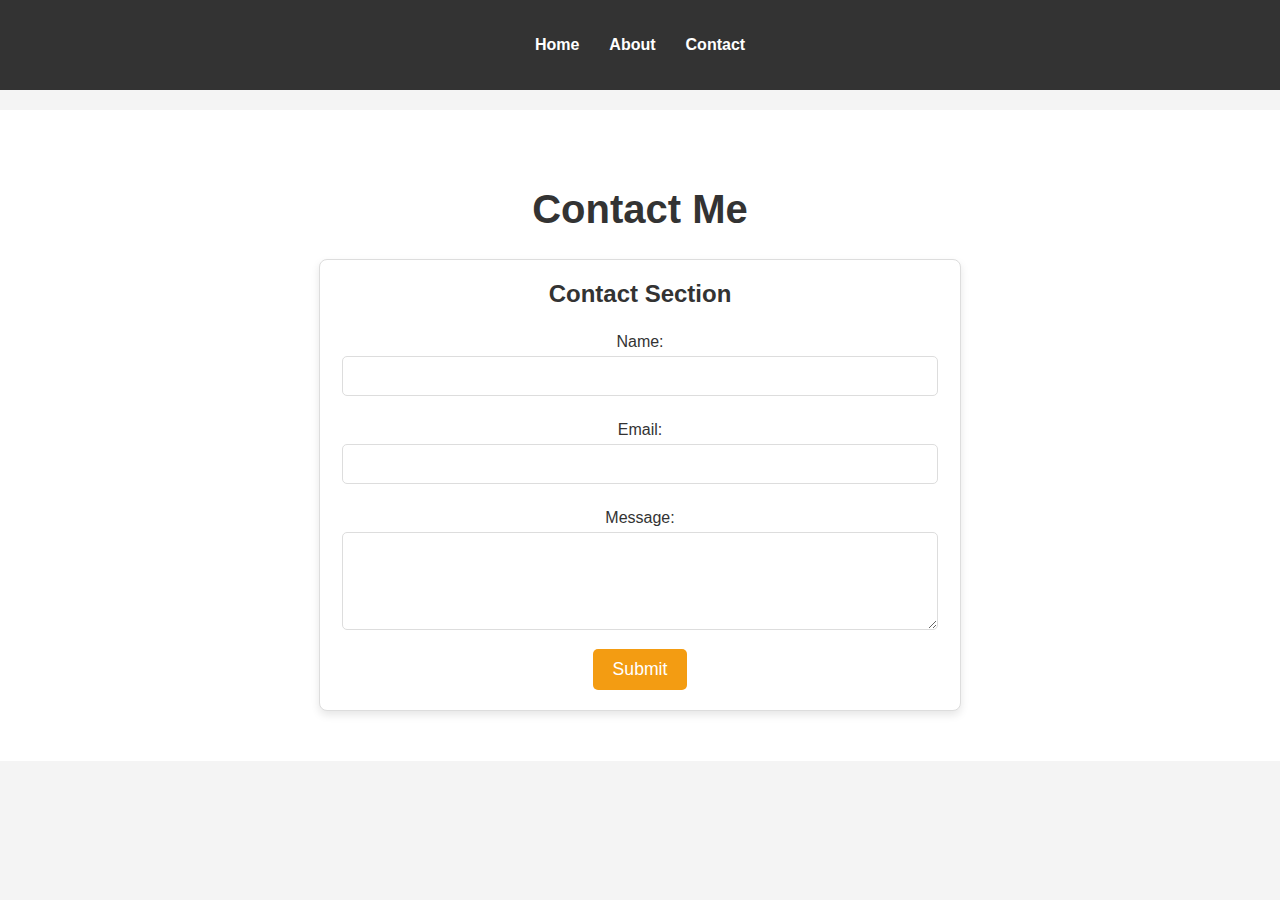
<file: contact.html>
<!DOCTYPE html>
<html lang="en">
<head>
    <meta charset="UTF-8">
    <meta name="viewport" content="width=device-width, initial-scale=1.0">
    <title>My Portfolio</title>
    <link rel="stylesheet" href="style.css">
</head>

<body>

    <header>
        <nav>
            <ul>
                <li><a href="index.html">Home</a></li>
                <li><a href="about.html">About</a></li>
                <li><a href="contact.html">Contact</a></li>
            </ul>
        </nav>
    </header>

<section class="contact">
    <h1>Contact Me</h1>
    <form action="#" method="post"> 
        <fieldset>
            <legend><strong>Contact Section</strong></legend>

            <label for="name">Name:</label>
            <input type="text" id="name" name="name" required>

            <label for="email">Email:</label>
            <input type="email" id="email" name="email" required>

            <label for="message">Message:</label>
            <textarea id="message" name="message" rows="4" required></textarea>

            <input type="submit" value="Submit">
        </fieldset>
    </form>
</section>

</body>
</html>
</file>
<file: style.css>
body {
    font-family: Arial, sans-serif;
    margin: 0;
    padding: 0;
    background-color: #f4f4f4;
    color: #333;
}

header {
    background-color: #333;
    color: #fff;
    padding: 20px;
}

header nav ul {
    list-style-type: none;
    display: flex;
    justify-content: center;
    padding: 0;
}

header nav ul li {
    margin: 0 15px;
}

header nav ul li a {
    text-decoration: none;
    color: #fff;
    font-weight: bold;
    transition: color 0.3s;
}

header nav ul li a:hover {
    color: #f39c12;
}

/* Hero Section */
.hero {
    text-align: center;
    padding: 50px 20px;
    background-color: #fff;
}

.hero h1 {
    font-size: 2.5rem;
    color: #333;
    margin: 20px 0;
}

.hero h2 {
    font-size: 2rem;
    color: #555;
}

.hero img {
    max-width: 100%;
    height: auto;
    border-radius: 8px;
    box-shadow: 0 4px 8px rgba(0, 0, 0, 0.1);
    margin-top: 20px;
}

.hero p {
    font-size: 1rem;
    color: #666;
    line-height: 1.6;
    max-width: 800px;
    margin: 20px auto;
    padding: 0 10px;
}

/* Button Styles */
footer {
    text-align: center;
    margin-top: 30px;
}

footer button {
    background-color: #f39c12;
    color: white;
    padding: 10px 20px;
    font-size: 1.1rem;
    border: none;
    border-radius: 5px;
    cursor: pointer;
    transition: background-color 0.3s;
}

footer button:hover {
    background-color: #e67e22;
}

/* Media Queries for Responsiveness */
@media (max-width: 768px) {
    .hero h1 {
        font-size: 2rem;
    }

    .hero h2 {
        font-size: 1.5rem;
    }

    .hero p {
        font-size: 0.9rem;
    }

    footer button {
        font-size: 1rem;
    }
}

@media (max-width: 480px) {
    header nav ul {
        flex-direction: column;
        align-items: center;
    }

    header nav ul li {
        margin: 10px 0;
    }

    .hero h1 {
        font-size: 1.8rem;
    }

    .hero h2 {
        font-size: 1.3rem;
    }

    footer button {
        font-size: 0.9rem;
        width: 100%;
    }
}

.about {
    text-align: center;
    padding: 50px 20px;
    background-color: #fff;
    margin: 20px 0;
}

.about h1 {
    font-size: 2.5rem;
    color: #333;
}

/* About Container */
.about-container {
    text-align: center;
    padding: 20px;
    max-width: 900px;
    margin: 0 auto;
}

.about-container img {
    width: 150px;
    height: 150px;
    border-radius: 50%;
    margin-top: 20px;
    border: 3px solid #f39c12;
}

.about-container h2 {
    font-size: 2rem;
    color: #333;
    margin-top: 20px;
}

.about-container .about-description {
    font-size: 1.1rem;
    color: #555;
    line-height: 1.6;
    max-width: 800px;
    margin: 20px auto;
    text-align: justify;
}

.about-container p {
    font-size: 1.1rem;
    color: #555;
    margin-top: 10px;
}

/* Button Styles (Optional) */
footer {
    text-align: center;
    margin-top: 30px;
}

footer button {
    padding: 10px 20px;
    font-size: 1rem;
    background-color: #f39c12;
    color: white;
    border: none;
    border-radius: 5px;
    cursor: pointer;
    transition: background-color 0.3s;
}

footer button:hover {
    background-color: #e67e22;
}

/* Media Queries for Responsiveness */
@media (max-width: 768px) {
    .about h1 {
        font-size: 2rem;
    }

    .about-container h2 {
        font-size: 1.8rem;
    }

    .about-container .about-description {
        font-size: 1rem;
    }

    header nav ul {
        flex-direction: column;
        padding: 0;
    }

    header nav ul li {
        margin: 10px 0;
    }
}

@media (max-width: 480px) {
    .about-container img {
        width: 120px;
        height: 120px;
    }

    .about-container h2 {
        font-size: 1.5rem;
    }

    .about-container .about-description {
        font-size: 0.9rem;
    }
}

.contact {
    text-align: center;
    padding: 50px 20px;
    background-color: #fff;
    margin: 20px 0;
}

.contact h1 {
    font-size: 2.5rem;
    color: #333;
}

/* Form Styles */
form {
    max-width: 600px;
    margin: 0 auto;
    padding: 20px;
    background-color: #fff;
    border: 1px solid #ddd;
    border-radius: 8px;
    box-shadow: 0 4px 8px rgba(0, 0, 0, 0.1);
}

fieldset {
    border: none;
    padding: 0;
}

legend {
    font-size: 1.5rem;
    margin-bottom: 15px;
    color: #333;
}

label {
    display: block;
    font-size: 1rem;
    margin: 10px 0 5px;
    color: #333;
}

input[type="text"], input[type="email"], textarea {
    width: 100%;
    padding: 10px;
    font-size: 1rem;
    margin-bottom: 15px;
    border: 1px solid #ddd;
    border-radius: 5px;
    box-sizing: border-box;
}

textarea {
    resize: vertical;
}

input[type="submit"] {
    background-color: #f39c12;
    color: white;
    padding: 10px 20px;
    font-size: 1.1rem;
    border: none;
    border-radius: 5px;
    cursor: pointer;
    transition: background-color 0.3s;
}

input[type="submit"]:hover {
    background-color: #e67e22;
}

/* Media Queries for Responsiveness */
@media (max-width: 768px) {
    .contact h1 {
        font-size: 2rem;
    }

    form {
        padding: 15px;
    }

    label {
        font-size: 1rem;
    }

    input[type="text"], input[type="email"], textarea {
        font-size: 0.9rem;
    }

    input[type="submit"] {
        font-size: 1rem;
    }
}

@media (max-width: 480px) {
    .contact h1 {
        font-size: 1.8rem;
    }

    form {
        padding: 10px;
    }

    label {
        font-size: 0.9rem;
    }

    input[type="text"], input[type="email"], textarea {
        font-size: 0.9rem;
    }

    input[type="submit"] {
        font-size: 0.9rem;
    }
}
</file>
